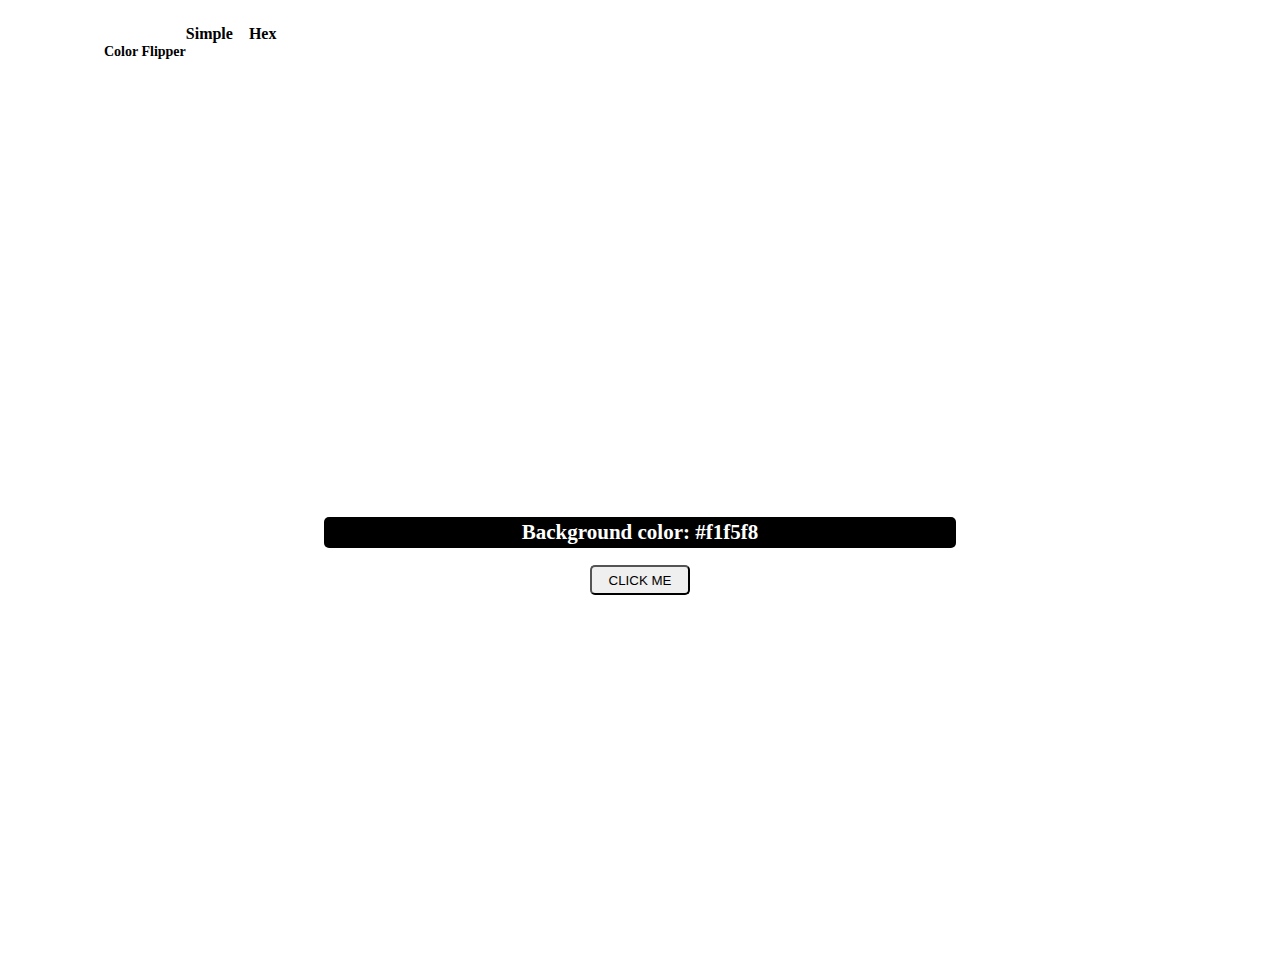
<file: index.html>
<!DOCTYPE html>
<html lang="en" dir="ltr">
  <head>
    <meta charset="utf-8">
    <title>Color Flipper || Simple</title>
    <link rel="stylesheet" href="style.css">

  </head>
  <body>
    <nav>
      <div class="nav-center">
        <ul class="nav-links">
          <h4>Color Flipper</h4>
          <li>
            <a href="index.html">Simple</a>
          </li>
          <li>
            <a href="hex.html">Hex</a>
          </li>
        </ul>
      </div>
    </nav>
    <main>
      <div class="container">
        <h2>Background color: <span class="color"> #f1f5f8</span></h2>
          <button class="btn btn-hero" id=btnId type="button" name="button">CLICK ME</button>
      </div>
    </main>


    <script src="color.js" charset="utf-8"></script>
  </body>
</html>
</file>
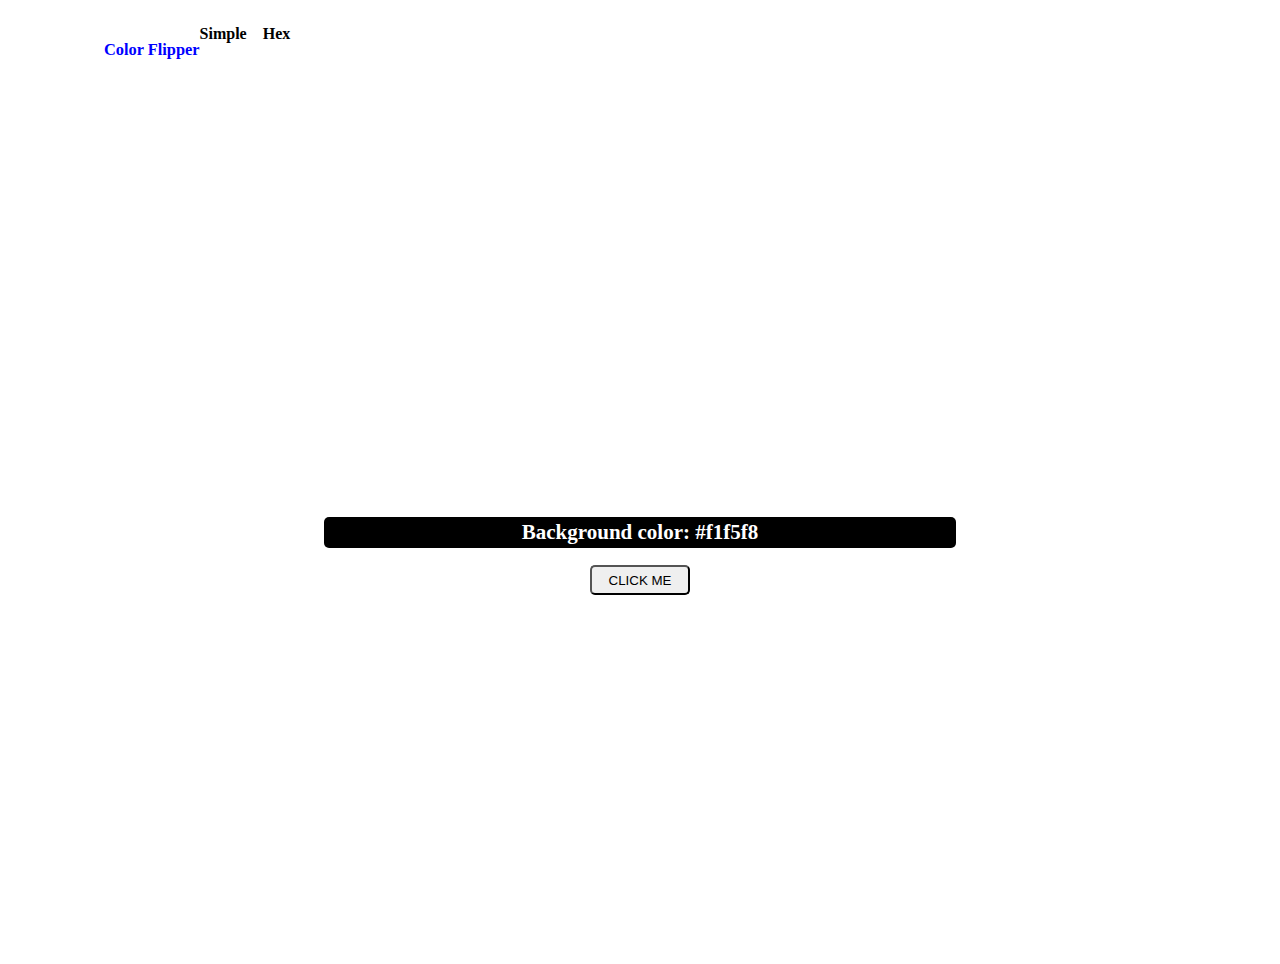
<file: hex.html>
<!DOCTYPE html>
<html lang="en" dir="ltr">
  <head>
    <meta charset="utf-8">
    <title>Color Flipper || Simple</title>
    <link rel="stylesheet" href="style.css">

  </head>
  <body>
    <nav>
      <div class="nav-center">
        <ul class="nav-links">
          <h3>Color Flipper</h3>
          <li>
            <a href="index.html">Simple</a>
          </li>
          <li>
            <a href="hex.html">Hex</a>
          </li>
        </ul>
      </div>
    </nav>
    <main>
      <div class="container">
        <h2>Background color: <span class="color"> #f1f5f8</span></h2>
          <button class="btn btn-hero" id=btnId type="button" name="button">CLICK ME</button>
      </div>
    </main>


    <script src="hexColor.js" charset="utf-8"></script>
  </body>
</html>
</file>
<file: style.css>
::after,
::before {
  margin: 0;
  padding: 0;
  box-sizing: border-box;
}
body {
  font-family: var(--ff-secondary);
  background: var(--clr-grey-10);
  color: var(--clr-grey-1);
  line-height: 1.5;
  font-size: 0.875rem;
}
ul {
  list-style-type: none;
}
a {
  text-decoration: none;
}
main {
  min-height: 100vh;
  display: grid;
  place-items: center;
}
nav {
  background: var(--clr-white);
  height: 3rem;
  display: grid;
  align-items: center;
  box-shadow: var(--dark-shadow);
}
.nav-center {
  width: 90vw;
  max-width: var(--fixed-width);
  margin: 0 auto;
  display: flex;
  align-items: center;
  justify-content: space-between;
}
.nav-center h4 {
  margin-bottom: 0;
  color: var(--clr-primary-5);
}
.nav-links {
  display: flex;
  margin-right: 30px;
}
nav a {
  text-transform: capitalize;
  font-weight: 700;
  font-size: 1rem;
  color: var(--clr-primary-1);
  letter-spacing: var(--spacing);
  margin-right: 1rem;
}
nav a:hover {
  color: var(--clr-primary-5);
}


.container{
  margin: auto;
  text-align: center;
  width: 50%;
  align: center;

}
h2{
  background-color: #000000;
  color: #ffffff;
  text-align: center;
  border-radius: 5px;
  margin-top:100Px;
}
.color{
  height: 100px;
}
h3{
  color: blue;
}
#btnId{
  border-radius: 5px;
  width: 100px;
  height: 30px;
}
</file>
